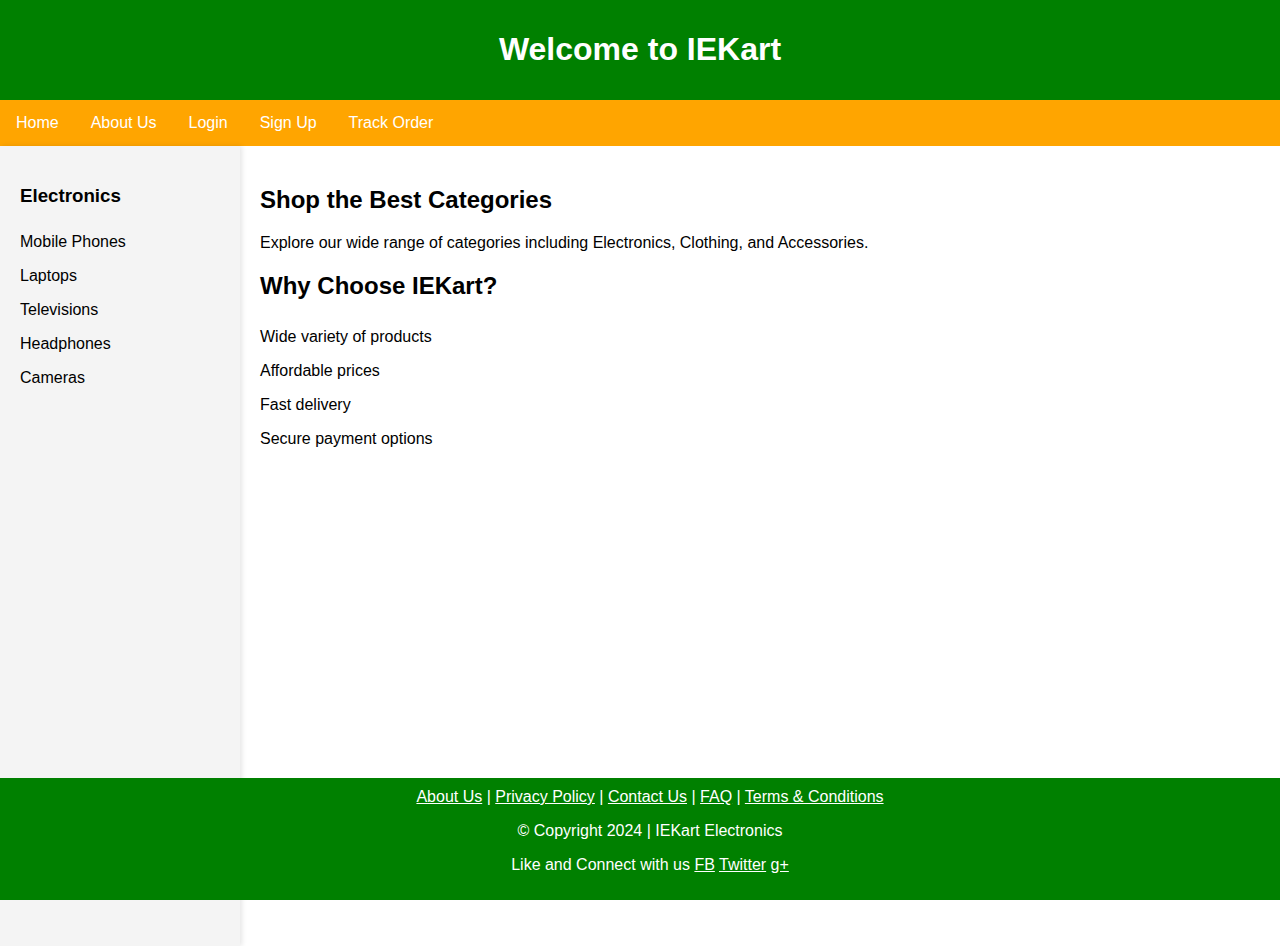
<file: index.html>
<!DOCTYPE html>
<html lang="en">
<head>
<meta charset="UTF-8">
<meta name="viewport" content="width=device-width, initial-scale=1.0">
<meta name="description" content="IEKart's is an online shopping website that 
sells goods in retail. This company deals with various categories like Electronics, 
Clothing, Accessories etc.">
<title>IEKart - Online Shopping</title>
<link rel="stylesheet" href="styles.css"> 
</head>
<body>
<header>
<h1>Welcome to IEKart</h1>
</header>
<nav>
<a href="homepage.html">Home</a>
<a href="Aboutus.html">About Us</a>
<a href="Login.html">Login</a>
<a href="SignUp.html">Sign Up</a>
<a href="Track.html">Track Order</a>
</nav>
<main class="content">
<div class="sidebar">
<h3>Electronics</h3>
<ul>
<li>Mobile Phones</li>
<li>Laptops</li>
<li>Televisions</li>
<li>Headphones</li>
<li>Cameras</li>
</ul>
</div>
<div class="maincontent">
<section>
<h2>Shop the Best Categories</h2>
<p>Explore our wide range of categories including <span 
class="highlight">Electronics</span>, <span class="highlight">Clothing</span>, and 
<span class="highlight">Accessories</span>.</p>
</section>
<section>
<h2>Why Choose IEKart?</h2>
<ul>
<li>Wide variety of products</li>
<li>Affordable prices</li>
<li>Fast delivery</li>
<li>Secure payment options</li>
</ul>
</section>
</div>
</main>
<footer>
<a href="#">About Us</a> | 
<a href="/aboutus.html">Privacy Policy</a> | 
<a href="#">Contact Us</a> | 
<a href="#">FAQ</a> | 
<a href="#">Terms & Conditions</a>
<p>&copy; Copyright 2024 | IEKart Electronics</p>
<p>Like and Connect with us <a href="#">FB</a> <a href="#">Twitter</a> <a 
href="#">g+</a></p>
</footer>
</body>
</html>
</file>
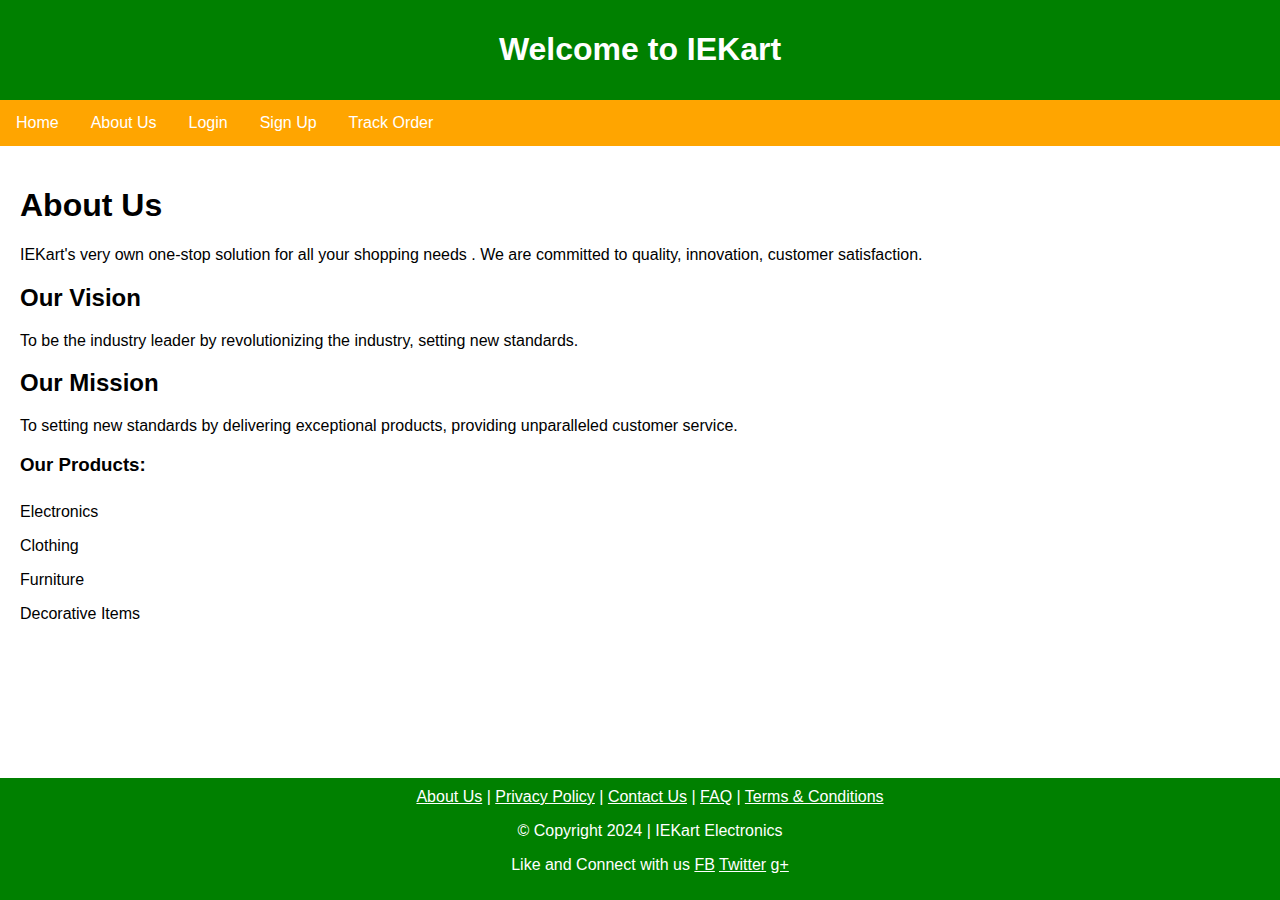
<file: aboutus.html>
<!DOCTYPE html>
<html lang="en">
<head>
<meta charset="UTF-8">
<meta name="viewport" content="width=device-width, initial-scale=1.0">
<meta name="description" content="IEKart's is an online shopping website that sells 
goods in retail. This company deals with various categories like Electronics, Clothing, 
Accessories etc.">
<title>IEKart - Online Shopping</title>
<link rel="stylesheet" href="styles.css"> 
</head>
<body>
<header>
<h1>Welcome to IEKart</h1>
</header>
<nav>
<a href="homepage.html">Home</a>
<a href="Aboutus.html">About Us</a>
<a href="Login.html">Login</a>
<a href="SignUp.html">Sign Up</a>
<a href="Track.html">Track Order</a>
</nav>
<main class="content"> 
<div class="maincontent">
<section >
<h1>About Us</h1>
<p>
IEKart's very own one-stop solution for all your shopping needs . We are committed 
to quality, innovation, customer satisfaction.
</p>
<h2>Our Vision</h2>
<p>
To be the industry leader by revolutionizing the industry, setting new standards.
</p>
<h2>Our Mission</h2>
<p>
To setting new standards by delivering exceptional products, providing unparalleled 
customer service.
</p>
</section>
<section>
<h3>Our Products:</h3>
<ul>
<li>Electronics</li>
<li>Clothing</li>
<li>Furniture</li>
<li>Decorative Items</li>
</ul>
</section>
</div>
</main>
<footer>
<a href="#">About Us</a> | 
<a href="/aboutus.html">Privacy Policy</a> | 
<a href="#">Contact Us</a> | 
<a href="#">FAQ</a> | 
<a href="#">Terms & Conditions</a>
<p>&copy; Copyright 2024 | IEKart Electronics</p>
<p>Like and Connect with us <a href="#">FB</a> <a href="#">Twitter</a> <a 
href="#">g+</a></p>
</footer>
</body>
</html>
</file>
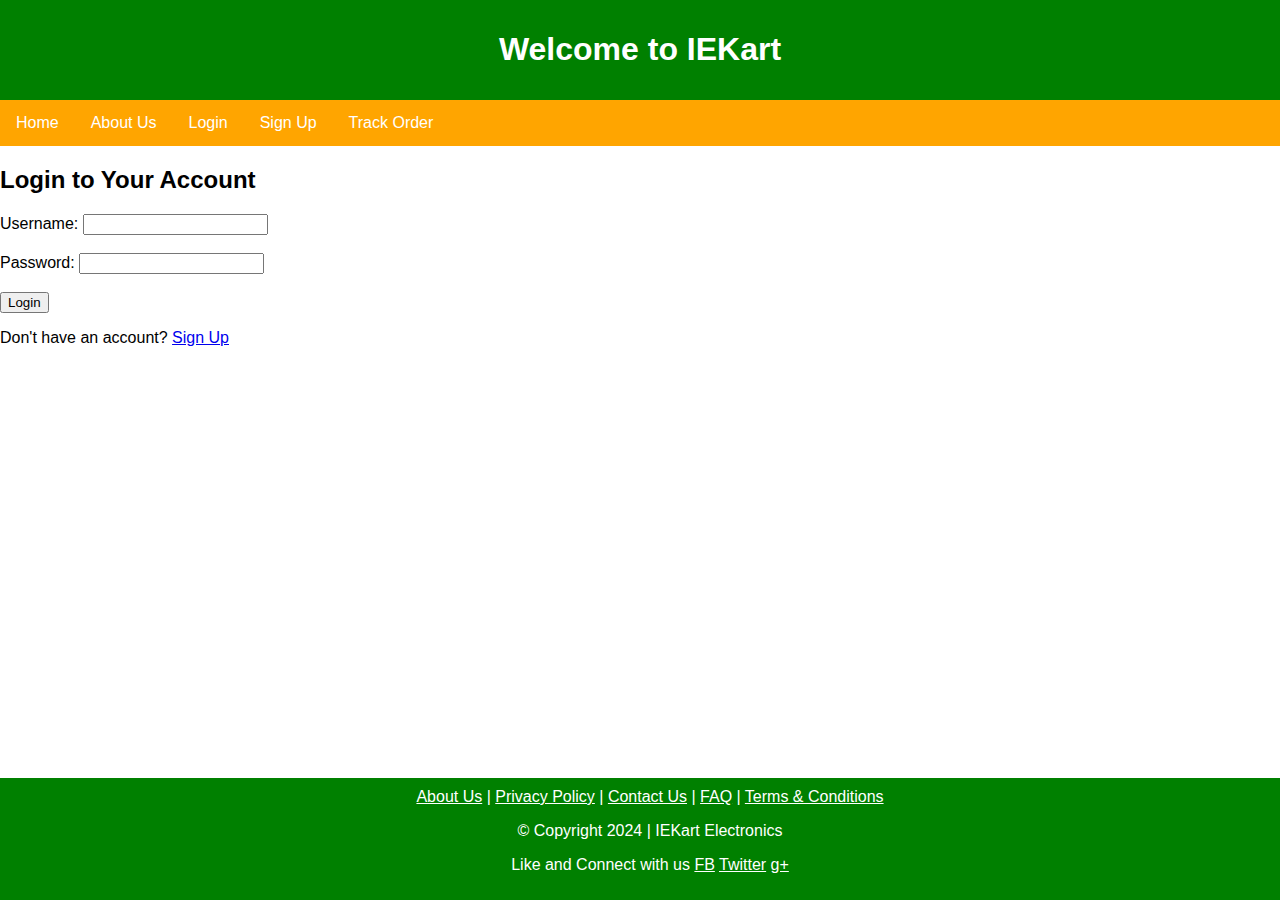
<file: login.html>
<!DOCTYPE html>
<html lang="en">
<head>
<meta charset="UTF-8">
<meta name="viewport" content="width=device-width, initial-scale=1.0">
<meta name="description" content="IEKart's is an online shopping website that sells 
goods in retail. This company deals with various categories like Electronics, Clothing, 
Accessories etc.">
<title>IEKart - Online Shopping</title>
<link rel="stylesheet" href="styles.css"> 
</head>
<body>
<header>
<h1>Welcome to IEKart</h1>
</header>
<nav>
<a href="homepage.html">Home</a>
<a href="AboutUs.html">About Us</a>
<a href="Login.html">Login</a>
<a href="SignUp.html">Sign Up</a>
<a href="Track.html">Track Order</a>
</nav>
<h2>Login to Your Account</h2>
<form action="/login" method="post"> <label for="username">Username:</label>
<input type="text" id="username" name="username" required><br><br>
<label for="password">Password:</label>
<input type="password" id="password" name="password" required><br><br>
<input type="submit" value="Login">
</form>
<p>Don't have an account? <a href="SignUp.html">Sign Up</a></p>
<footer>
<a href="#">About Us</a> | 
<a href="/aboutus.html">Privacy Policy</a> | 
<a href="#">Contact Us</a> | 
<a href="#">FAQ</a> | 
<a href="#">Terms & Conditions</a>
<p>&copy; Copyright 2024 | IEKart Electronics</p>
<p>Like and Connect with us <a href="#">FB</a> <a href="#">Twitter</a> <a 
href="#">g+</a></p>
</footer>
</body>
</html>
</file>
<file: styles.css>
body {
margin: 0;
font-family: Arial, sans-serif;
display: flex; /* Use flexbox for the entire body */
flex-direction: column; /* Set main axis to vertical */
}
header {
background-color: green;
padding: 10px;
text-align: center;
color: white;
}
nav {
background-color: orange;
}
nav a {
float: left;
display:block;
color: white;
text-align: center;
padding: 14px 16px;
text-decoration: none;
}
.content {
display: flex; /* Use flexbox for main content */
flex-grow: 1; /* Allow main content to grow to fill remaining space */
}
.sidebar {
width: 200px;
background-color: #f4f4f4;
padding: 20px;
box-shadow: 2px 0 5px rgba(0,0,0,0.1);
height: calc(100vh - 140px); /* Adjust this value as needed */
}
.maincontent {
flex: 1; /* Allow main content to grow to fill remaining space */
padding: 20px;
}
ul{
list-style-type: none; 
padding: 0;
}
ul li{
padding: 8px 0;
}
footer {
background-color: green;
color: white;
text-align: center;
padding: 10px;
position: fixed;
bottom: 0;
width: 100%;
}
footer a{
color:white;
}
</file>
